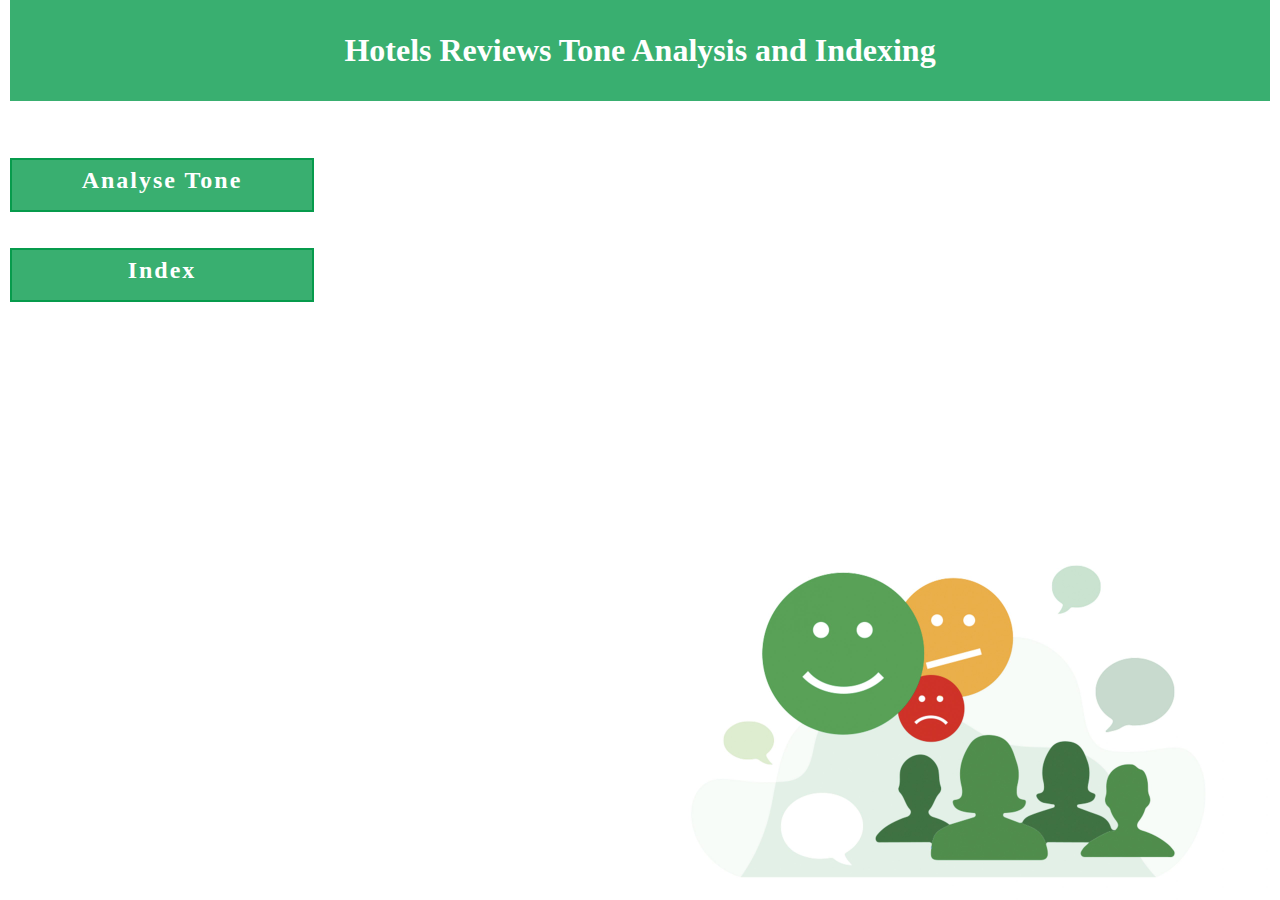
<file: app/templates/index.html>
<html>

<head>
    <meta charset="utf-8">
    <title></title>
</head>

<link rel="stylesheet" href="../static/css/style.css">

<body class="bg">

<h1 class="main_h1"> Hotels Reviews Tone Analysis and Indexing</h1>
<br>
<br>
<a href="tone-analysis" target="_blank"><span>Analyse Tone</span></a>
<br>
<br>
<a href="indexing" target="_blank"><span>Index</span></a>
    
</body>

</html>
</file>
<file: app/static/css/style.css>
body, html {
    height: 100%;
    margin: 0;
  } 
  
  .bg {
    /* The image used */
    background-image: url("../images/Sentiment-Analysis-scaled.jpg");
  
    /* Full height */
    height: 100%; 
    margin: 0;
    /* Center and scale the image nicely */
    background-repeat: no-repeat;
    background-position: right bottom;
    background-size:50%;
  }


.main_h1 {
    background:rgba(7, 155, 76 , 0.8);
    color:white;
    padding:1em 0;
    text-align:center;
    overflow:hidden;
    margin-right: 10;
    margin-left: 10;
    font-size: xx-large;
    font-family: Cambria;
  }

  .wrapper{
    position: fixed;
    top: 50%;
    left: 50%;
    transform: translate(-50%, -50%);
  }
  
  a{
    display: block;
    width: 300px;
    height: 50px;
    line-height: 40px;
    font-size: 18px;
    margin-right: 10;
    margin-left: 10;
    font-family: Cambria;
    text-decoration: none;
    color: #fff;
    border: 2px solid rgba(7, 155, 76);
    background: rgba(7, 155, 76, 0.8);
    font-weight: bold;
    font-size: x-large;
    letter-spacing: 2px;
    text-align: center;
    position: relative;
    transition: all .35s;
  }
  
  a span{
    position: relative;
    z-index: 2;
  }
  
  a:after{
    position: absolute;
    content: "";
    top: 0;
    left: 0;
    width: 0;
    height: 100%;
    background: #fff;
    transition: all .5s;
  }
  
  a:hover{
    color: rgba(7, 155, 76);
  }
  
  a:hover:after{
    width: 100%;
  }
</file>
